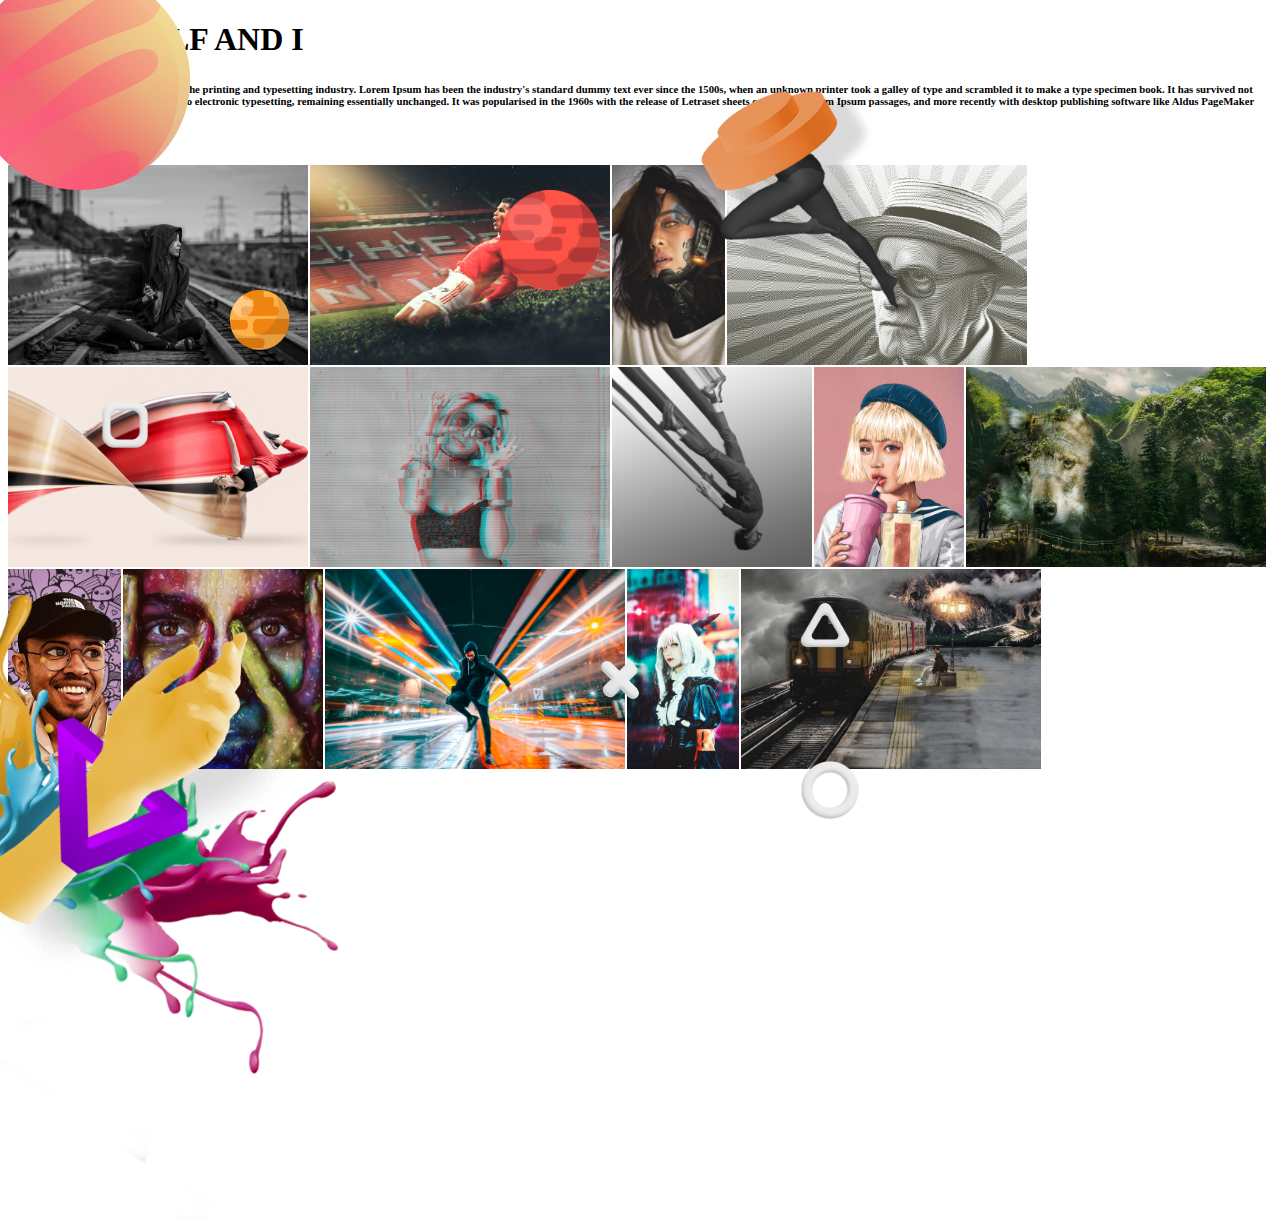
<file: Pages/about_me.html>
<!DOCTYPE html>
<html lang="en">

<head>
    <meta charset="UTF-8">
    <meta http-equiv="X-UA-Compatible" content="IE=edge">
    <meta name="viewport" content="width=device-width, initial-scale=1.0">
    <title>Document</title>
    <link rel="stylesheet" href="../CSS/aboutme.css">
    <link href="https://cdn.jsdelivr.net/npm/bootstrap@5.3.0-alpha1/dist/css/bootstrap.min.css" rel="stylesheet"
        integrity="sha384-GLhlTQ8iRABdZLl6O3oVMWSktQOp6b7In1Zl3/Jr59b6EGGoI1aFkw7cmDA6j6gD" crossorigin="anonymous">
</head>

<body>
    <img src="../Assets/About_me/B1-GraphicElement_Planet_A.png" alt="" class="graph_element_Planet_A">
    <img src="../Assets/About_me/B1-GraphicElement_Planet_B.png" alt="" class="graph_element_Planet_B">
    <img src="../Assets/About_me/B1-GraphicElement_Planet_C.png" alt="" class="graph_element_Planet_C">
    <img src="../Assets/About_me/B1-GraphicElement_Hands.png" alt="" class="graph_element_Hands float_effect">
    <img src="../Assets/About_me/B1-GraphicElement_Legs.png" alt="" class="graph_element_Legs float_effect">

    <img src="../Assets/About_me/B1-GraphicElement_3D-Square.png" alt="" class="graph_element_Square avoid_mouse">
    <img src="../Assets/About_me/B1-GraphicElement_3D-Triangle.png" alt="" class="graph_element_Triangle avoid_mouse">
    <img src="../Assets/About_me/B1-GraphicElement_3D-Circle.png" alt="" class="graph_element_Circle avoid_mouse">
    <img src="../Assets/About_me/B1-GraphicElement_3D-X.png" alt="" class="graph_element_X avoid_mouse">



    <Div class="aboutme_Text">
        <h1>ME, MYSELF AND I</h1>
        <H6>Lorem Ipsum is simply dummy text of the printing and typesetting industry. Lorem Ipsum has been the
            industry's
            standard dummy text ever since the 1500s, when an unknown printer took a galley of type and scrambled it to
            make
            a type specimen book. It has survived not only five centuries, but also the leap into electronic
            typesetting,
            remaining essentially unchanged. It was popularised in the 1960s with the release of Letraset sheets
            containing
            Lorem Ipsum passages, and more recently with desktop publishing software like Aldus PageMaker including
            versions
            of Lorem Ipsum.</H6>
        <button type="button" class="btn btn-outline-light">CONTACT ME</button>
    </Div>


    <div id="myCanvasContainer">
        <canvas width="600" height="600" id="myCanvas">

        </canvas>
    </div>


    <div id="tags" style="font-size: 50%">

        <a href="#"> <img class="cloudlogo" src="../Assets/About_me/my_work/Artwork_asiangirlfade.jpg" alt=""></a>
        <a href="#"> <img class="cloudlogo" src="../Assets/About_me/my_work/Artwork_CR7.jpg" alt=""></a>
        <a href="#"> <img class="cloudlogo" src="../Assets/About_me/my_work/Artwork_cybergirl.jpg" alt=""></a>
        <a href="#"> <img class="cloudlogo" src="../Assets/About_me/my_work/Artwork_Engravedoldman.jpg" alt=""></a>
        <a href="#"> <img class="cloudlogo" src="../Assets/About_me/my_work/Artwork_Girl-Windmill.jpg" alt=""></a>
        <a href="#"> <img class="cloudlogo" src="../Assets/About_me/my_work/Artwork_glitch.jpg" alt=""></a>
        <a href="#"> <img class="cloudlogo" src="../Assets/About_me/my_work/Artwork_Guy-Freefall.jpg" alt=""></a>
        <a href="#"> <img class="cloudlogo" src="../Assets/About_me/my_work/Artwork_KPOPVEXELART.jpg" alt=""></a>
        <a href="#"> <img class="cloudlogo" src="../Assets/About_me/my_work/Artwork_mannwolf.jpg" alt=""></a>
        <a href="#"> <img class="cloudlogo" src="../Assets/About_me/my_work/Artwork_Patrick_doodle.jpg" alt=""></a>
        <a href="#"> <img class="cloudlogo" src="../Assets/About_me/my_work/Artwork_polygon.jpg" alt=""></a>
        <a href="#"> <img class="cloudlogo" src="../Assets/About_me/my_work/Artwork_simonzhunightcity.jpg" alt=""></a>
        <a href="#"> <img class="cloudlogo" src="../Assets/About_me/my_work/Artwork_tokyomaid.jpg" alt=""></a>
        <a href="#"> <img class="cloudlogo" src="../Assets/About_me/my_work/Artwork_traininthemist_2.jpg" alt=""></a>
    </div>


    <script src="https://code.jquery.com/jquery-3.6.3.js"
        integrity="sha256-nQLuAZGRRcILA+6dMBOvcRh5Pe310sBpanc6+QBmyVM=" crossorigin="anonymous"></script>
    <script src="../Javascript/jquery.tagcanvas.js"></script>
    <script src="../Javascript/myScript.js"></script>
    <script src="../Javascript/aboutme.js"></script>


</body>

</html>
</file>
<file: CSS/aboutme.css>
#Section_AboutMe{
    position: relative;
    overflow:hidden;

  }

.cursor_perspective_bg{
    width: 120vw;
    height: 120vh;
    background-repeat: no-repeat;
    background-position: 0 0;
    background-size: 110vw;
    position: absolute;
}
.about_me_bg{
    background-image: url("../Assets/About_me/About_Me_Background_B.jpg");
    width: 120vw;
    height: 120vh;
}

.graph_element_Planet_A{
    max-width: 220px;
    left: -30px;
    top: -30px;
    position: absolute;
}
.graph_element_Planet_B{
    max-width: 100px;
    left: 500px;
    top: 190px;
    position: absolute;
}
.graph_element_Planet_C{
    max-width: 60px;
    left: 230px;
    top: 290px;
    position: absolute;
}

.graph_element_Hands{
    max-width: 800px;
    left: -300px;
    bottom: -320px;
    position: absolute;

}
.graph_element_Legs{
    max-width: 600px;
    left: 500px;
    top: -100px;
    position: absolute;
}



.graph_element_Square{
    max-width: 50px;
    left: 100px;
    top: 400px;
    position: absolute;
}

.graph_element_Triangle{
    max-width: 50px;
    left: 800px;
    top: 600px;
    position: absolute;
}
.graph_element_Circle{
    max-width: 60px;
    left: 800px;
    bottom: 80px;
    position: absolute;
}

.graph_element_X{
    max-width: 40px;
    left: 600px;
    bottom: 200px;
    position: absolute;
}

#myCanvas{
    position: absolute;
    bottom: 60px;
    overflow-y: hidden;
    overflow-x: auto;
   }



    /* Define a class to crop images */
    .cloudlogo{
    max-width: 300px; /* Width of the cropped image */
    height: 200px; /* Height of the cropped image */
    object-fit: cover;
  }
  



.avoid_mouse {
    transition: transform 0.4s cubic-bezier(0.165, 0.84, 0.44, 1);
  }
  
.avoid_mouse.move {
    transform: translate3d(var(--offset-x), var(--offset-y), 0);
  }
  



  @keyframes float {
	0% {

		transform: translatey(0px);
	}
	50% {

		transform: translatey(-20px);
	}
	100% {

		transform: translatey(0px);
	}
    
}


.float_effect {
	box-sizing: border-box;
	overflow: hidden;
	transform: translatey(0px);
	animation: float 6s ease-in-out infinite;
}
  
.about_me_text {
    height: auto;
    max-width: 700px;
    color: aliceblue;
    margin:8%;
    margin-bottom: 0%;
    position: absolute;


  }
  @media only screen and (max-width: 1780px) {

    #myCanvas{
        height: 800px;
        width: 750px;
        margin:8%;
    }
  }

  


  .about_me_content{
 width: 100vw;
 height: 100vh;
 
 display: flex;
 flex-wrap: wrap;
 padding: 5%;

  } 
   @media only screen and (max-width: 600px) {
    .about_me_content {
      flex-direction: u;
    }
  

    .about_me_cloud {
      width: 100%;
    }

    #myCanvas{
        height: 400px;
        width: 400px;
    }

    #Section_AboutMe{
        width: 100vw;
        height: 600px;
        position: relative;
        overflow: hidden;
      }
  }
  @media only screen and (max-width: 1680px) {
    .about_me_content {
      flex-direction:row;
    }
  

    .about_me_cloud {
      width: 100%;
    }

    #myCanvas{
        height: 600px;
        width: 600px;
        margin-top: 14%;
        margin-right: 8%;
        margin-left: 0%;
    }
    .about_me_text{
      margin-right:0% ;
      width: 40%;
    }

    #Section_AboutMe{
        width: 100vw;
        height: 100vh;
        position: relative;
        overflow:hidden;
      }
  }
</file>
